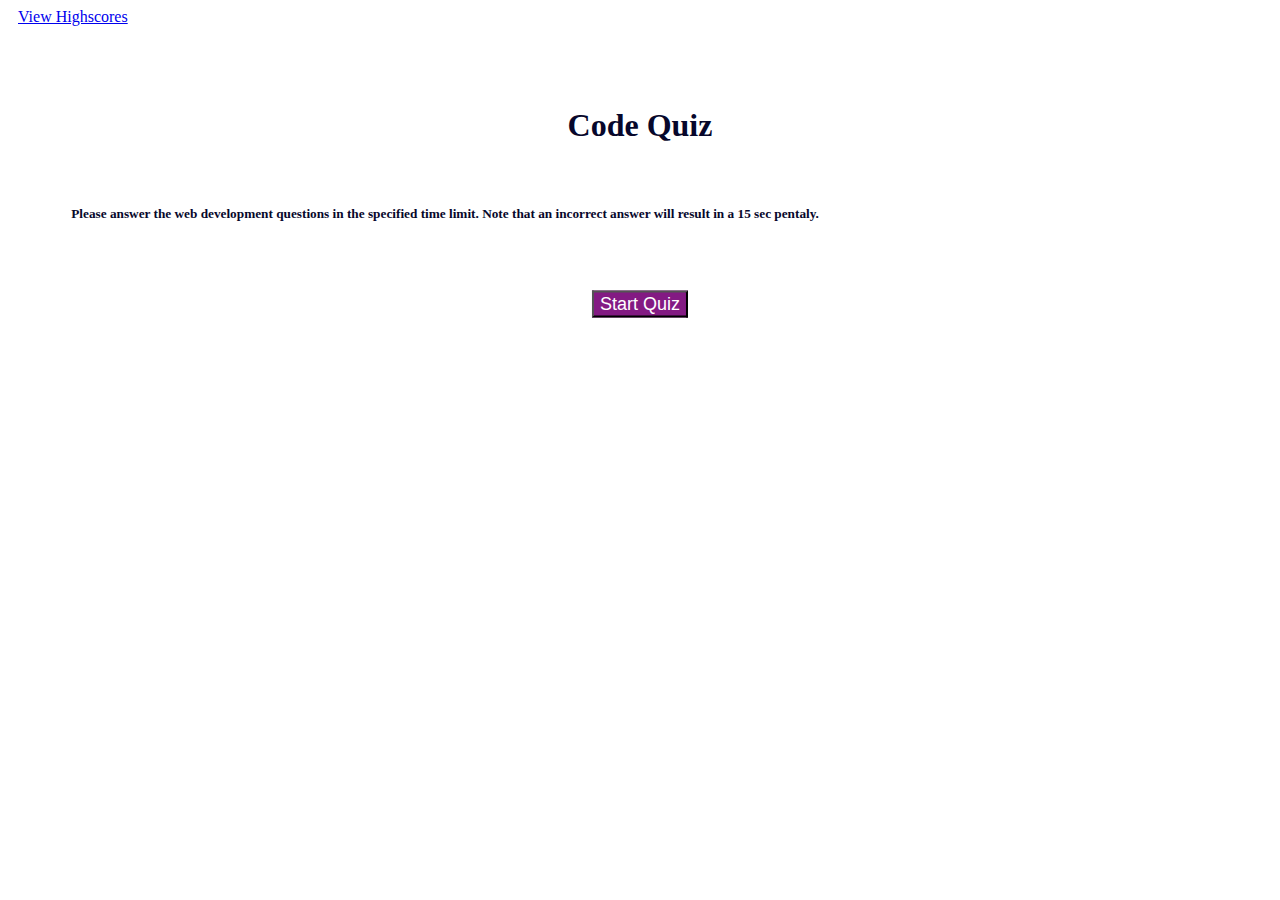
<file: index.html>
<!DOCTYPE html>
<html lang="en">

<head>
  <meta charset="UTF-8" />
  <meta name="viewport" content="width=device-width, initial-scale=1, shrink-to-fit=no">
  <meta http-equiv="X-UA-Compatible" content="ie=edge" />
  <title>Code Quiz</title>
  <link rel="stylesheet" href="https://cdn.jsdelivr.net/npm/bootstrap@4.5.3/dist/css/bootstrap.min.css"
    integrity="sha384-TX8t27EcRE3e/ihU7zmQxVncDAy5uIKz4rEkgIXeMed4M0jlfIDPvg6uqKI2xXr2" crossorigin="anonymous">
  <link rel="stylesheet" href="./assets/style.css" />
</head>

<body>
  <a href="./assets/highscores.html">View Highscores</a>
  <div id="timeleft"> </div>
  <main class="container">
    <!-- Main HTML page  -->
    <div class="row">
      <div class="col-md-3">

      </div class="col-md-3">
      <div class="quiz-section col-md-6">
        <h1>Code Quiz </h1>
        <br>
        <h5>
          Please answer the web development questions in the specified time limit.
          Note that an incorrect answer will result in a 15 sec pentaly.
        </h5>
        <button id="startquiz" class="btn">Start Quiz</button>
      </div>

      <div class="col-md-3">
      </div>
    </div>
    <div class="row">
      <div class="col-md-3">
      </div>
      <div class="validate col-md-6">
      </div>
      <div class="col-md-3">
      </div>
    </div>
  </main>

  <script src="./assets/script.js"></script>
</body>

</html>
</file>
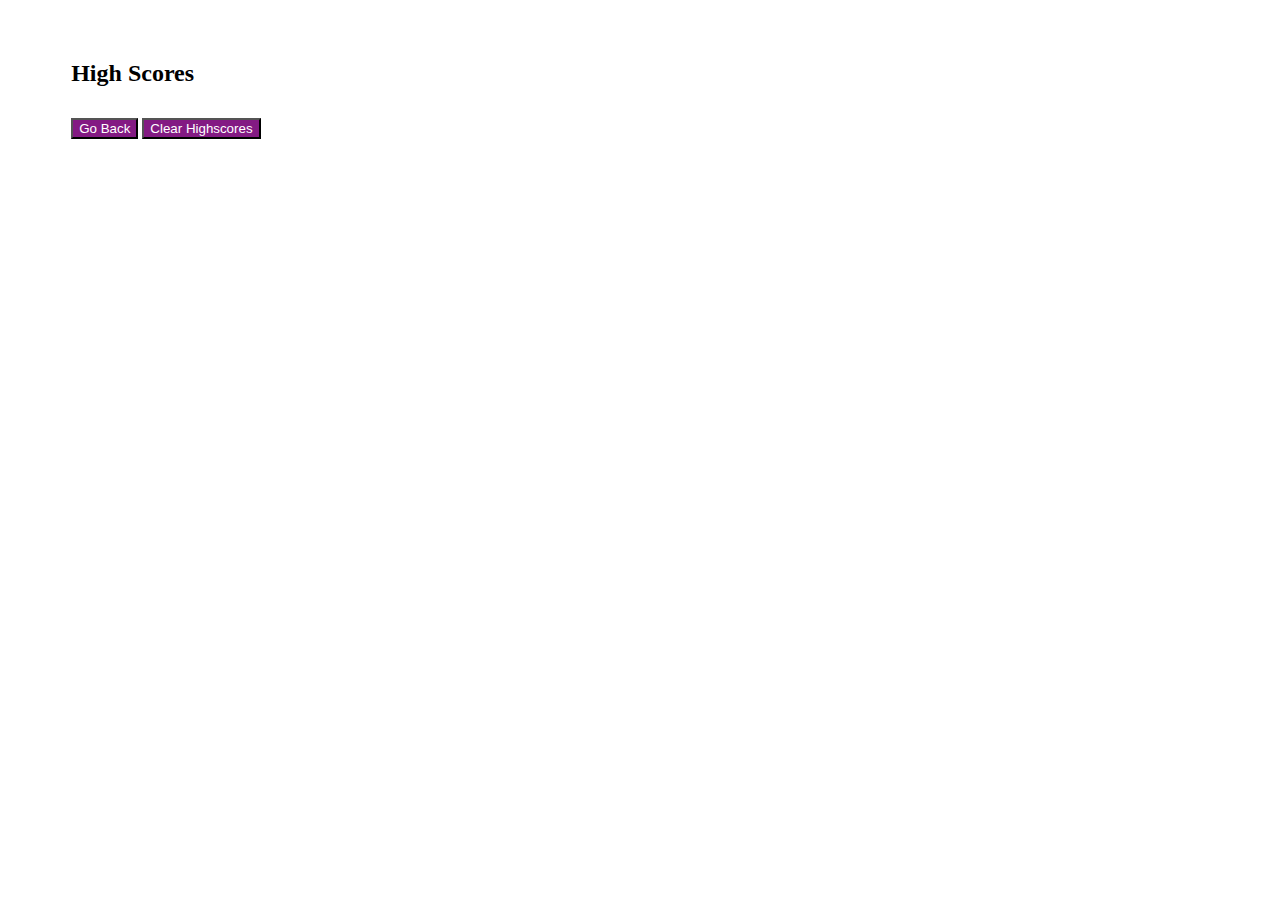
<file: highscores.html>
<!DOCTYPE html>
<html lang="en">
  <head>
    <meta charset="UTF-8" />
    <meta name="viewport" content="width=device-width, initial-scale=1.0" />
    <meta http-equiv="X-UA-Compatible" content="ie=edge" />
    <title>Code Quiz</title>
    <link rel="stylesheet" href="./assets/style.css" />
  </head>
  <body>
    <main class="container">
      <div id="highscore">
        <h2> High Scores</h2>
        <ul id=highscore> </ul>
        
      </div>
      <button id="goback" class="btn"> Go Back </button>
      <button id="clear" class="btn"> Clear Highscores</button>
    </main>
    <script src="highscore.js"></script>
  </body>
</file>
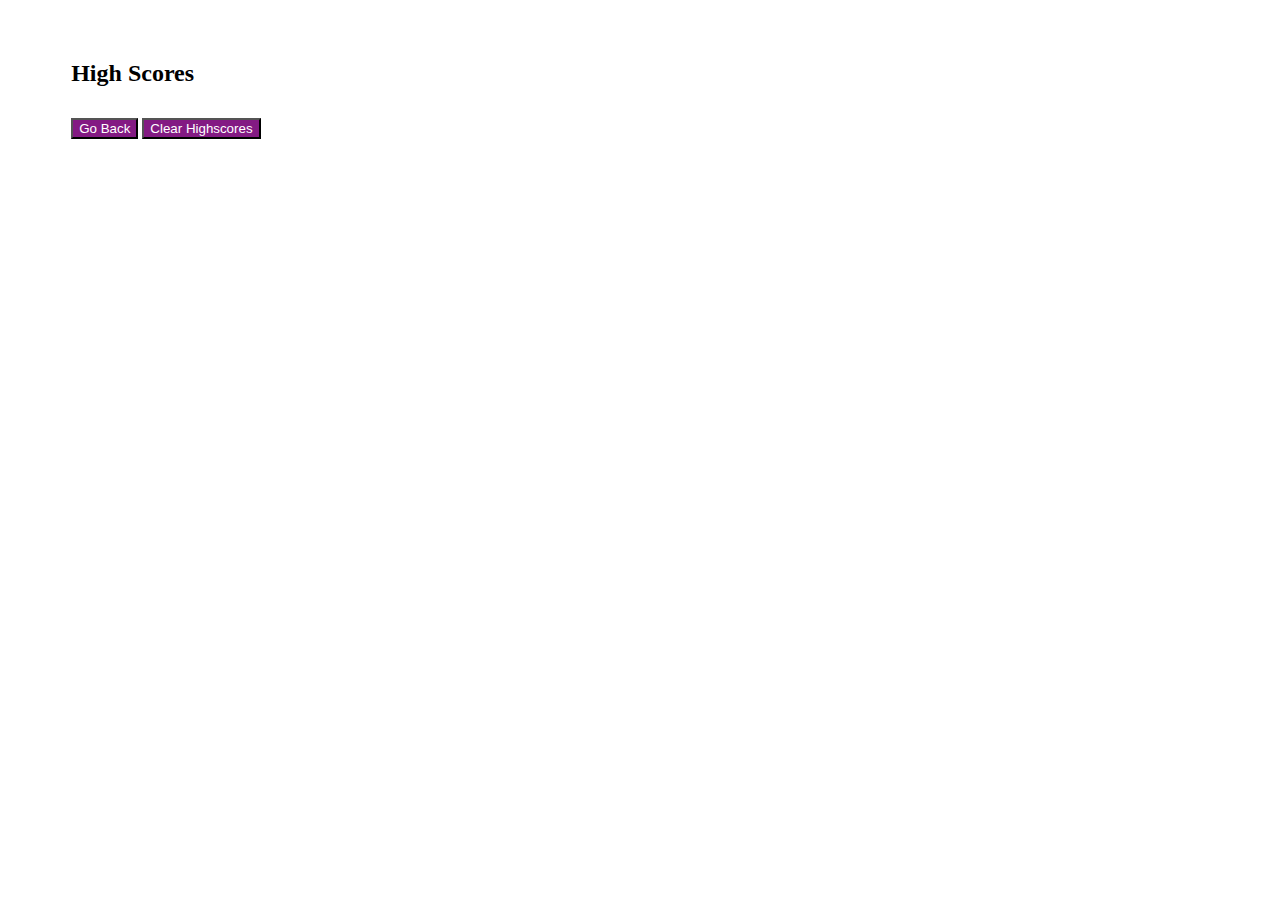
<file: assets/highscores.html>
<!DOCTYPE html>
<html lang="en">

<head>
  <meta charset="UTF-8" />
  <meta name="viewport" content="width=device-width, initial-scale=1.0" />
  <meta http-equiv="X-UA-Compatible" content="ie=edge" />
  <title>Code Quiz</title>
  <link rel="stylesheet" href="https://cdn.jsdelivr.net/npm/bootstrap@4.5.3/dist/css/bootstrap.min.css"
    integrity="sha384-TX8t27EcRE3e/ihU7zmQxVncDAy5uIKz4rEkgIXeMed4M0jlfIDPvg6uqKI2xXr2" crossorigin="anonymous">
  <link rel="stylesheet" href="style.css" />
</head>

<body>
  <!-- High Scores HTML -->
  <main class="container">

    <h2 id="Time-up">
    </h2>
    <div class="row">
      <div class="col-md-3">
      </div>
      <div class="col-md-6" id="highscore">
        <h2> High Scores</h2>
        <ul id=highscore> </ul>
      </div>
      <div class="col-md-3">
      </div>
    </div>
    <div class="row">
      <div class="col-md-3">
      </div>
      <div class="col-md-6" id="highscore">
        <button id="goback" class="btn"> Go Back </button>
        <button id="clear" class="btn"> Clear Highscores</button>
      </div>
      <div class="col-md-2">
      </div>
    </div>
  </main>
  <script src="highscore.js"></script>

</body>
</file>
<file: assets/style.css>
/* Syling for main section */
 .container {
    margin: auto;
    margin-top: 50px;
    width: 90%;
    padding: 10px; 
    
} 
a {
    margin-left: 10px;
}
#timeleft {
    float: right;
    margin-right: 30px;
}
h1 {
    text-align: center;
}
h2 {
    margin: auto;
    text-align: left;
}
/* Styling for Start Quiz button */
#startquiz {
    background-color: rgb(131, 26, 131);
    font-size: large;
    color: white;
    margin-top: 10px;
    position: relative;
    top: 50px;
    left: 50%;
    -ms-transform: translate(-50%, -50%);
    transform: translate(-50%, -50%);    
}
.quiz-section {
    font-size: 16px;
    color: rgb(7, 7, 43);
    font-weight: bold; ;
}
/* Styling for buttons */
.ansbtn, #Submit{
    background-color: rgb(131, 26, 131);
    color: white;
    margin: 5px;
}

#goback, #clear {
    background-color: rgb(131, 26, 131);
    color: white;
    margin-top: 15px;
    
}
/* Styling for dynamically added list items */
li {
    list-style: none;
    background-color: rgb(252, 231, 252);
    margin-top: 10px;
    padding: 5px 15px;
    width: 40%;
    font-size: 14px;
    color: black;
} 
/* Styling for app to be responsive */
@media screen and (max-width: 640px) {
    
   #wrapper {
       position: absolute;
       left: 10%;
   }
     a {
         margin-left: 10%;
     } 
}
</file>
